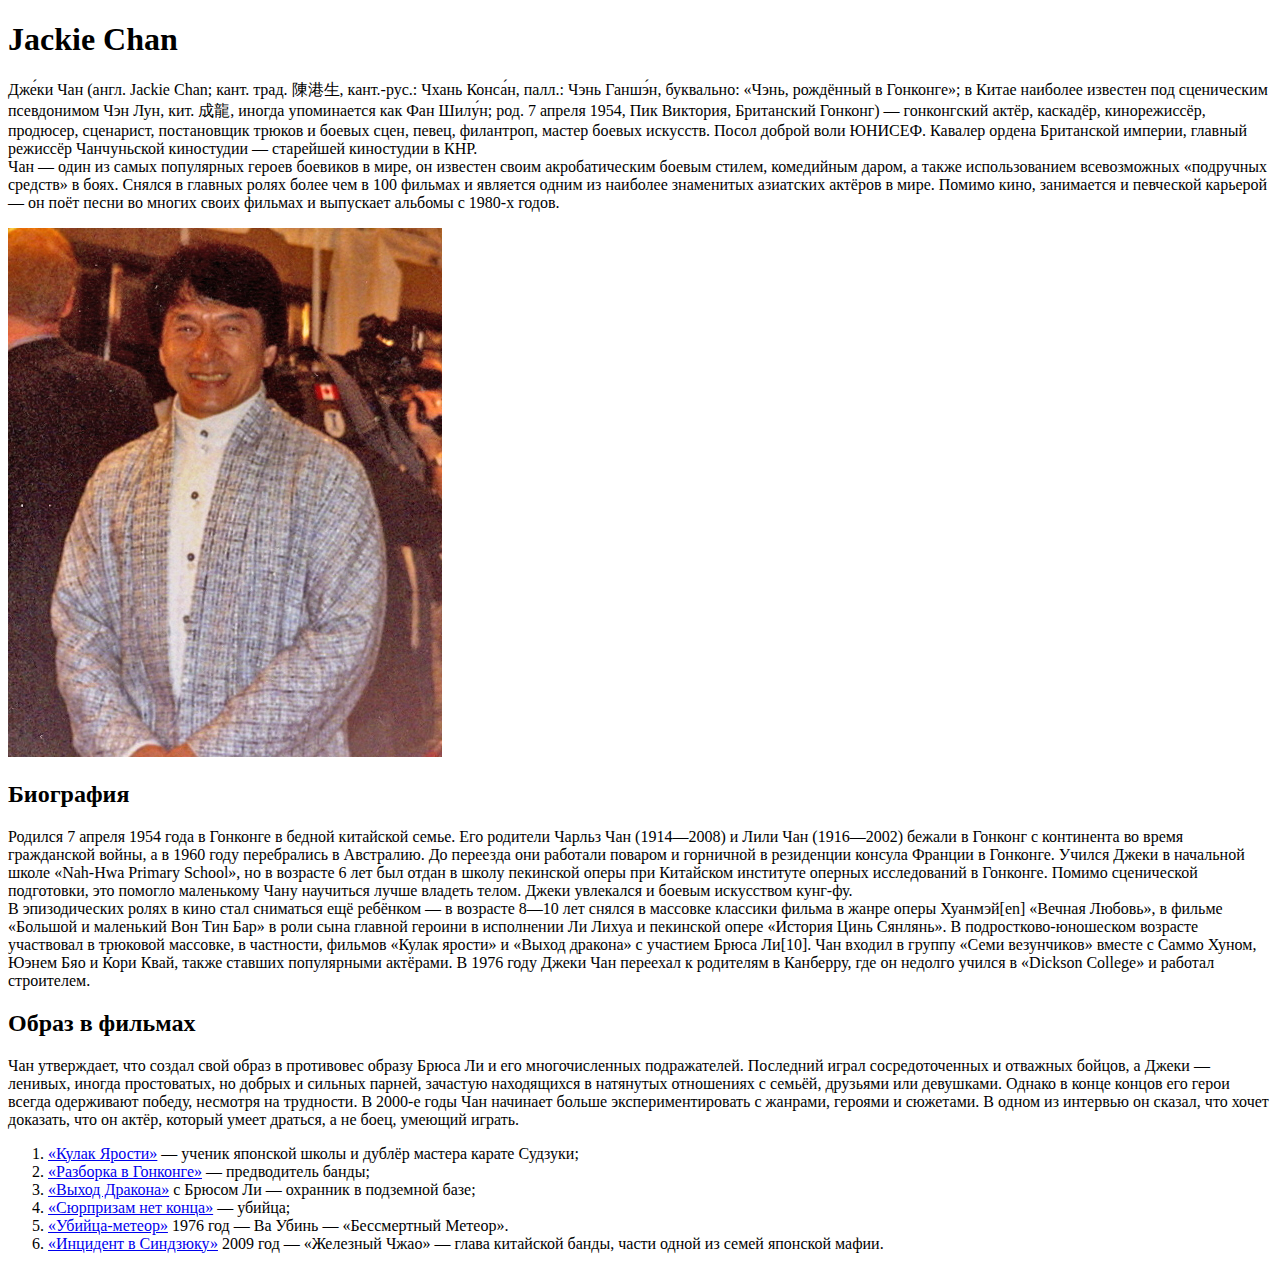
<file: hw1/index.html>
<!DOCTYPE html>
<html lang="en">
<head>
    <meta charset="UTF-8">
    <title>History by Jackie Chan</title>
</head>
<body>
<h1>Jackie Chan</h1>
<p>Дже́ки Чан (англ. Jackie Chan; кант. трад. 陳港生, кант.-рус.: Чхань Конса́н, палл.: Чэнь Ганшэ́н, буквально: «Чэнь, рождённый в Гонконге»; в Китае наиболее известен под сценическим псевдонимом Чэн Лун, кит. 成龍, иногда упоминается как Фан Шилу́н; род. 7 апреля 1954, Пик Виктория, Британский Гонконг) — гонконгский актёр, каскадёр, кинорежиссёр, продюсер, сценарист, постановщик трюков и боевых сцен, певец, филантроп, мастер боевых искусств. Посол доброй воли ЮНИСЕФ. Кавалер ордена Британской империи, главный режиссёр Чанчуньской киностудии — старейшей киностудии в КНР.<br>
Чан — один из самых популярных героев боевиков в мире, он известен своим акробатическим боевым стилем, комедийным даром, а также использованием всевозможных «подручных средств» в боях. Снялся в главных ролях более чем в 100 фильмах и является одним из наиболее знаменитых азиатских актёров в мире. Помимо кино, занимается и певческой карьерой — он поёт песни во многих своих фильмах и выпускает альбомы с 1980-х годов.</p>
<img src="img/Jackie_Chan_TIFF_2005.jpg" alt="Tiff festival">

<h2>Биография</h2>
<p>Родился 7 апреля 1954 года в Гонконге в бедной китайской семье. Его родители Чарльз Чан (1914—2008) и Лили Чан (1916—2002) бежали в Гонконг с континента во время гражданской войны, а в 1960 году перебрались в Австралию. До переезда они работали поваром и горничной в резиденции консула Франции в Гонконге.
Учился Джеки в начальной школе «Nah-Hwa Primary School», но в возрасте 6 лет был отдан в школу пекинской оперы при Китайском институте оперных исследований в Гонконге. Помимо сценической подготовки, это помогло маленькому Чану научиться лучше владеть телом. Джеки увлекался и боевым искусством кунг-фу.<br>
В эпизодических ролях в кино стал сниматься ещё ребёнком — в возрасте 8—10 лет снялся в массовке классики фильма в жанре оперы Хуанмэй[en] «Вечная Любовь», в фильме «Большой и маленький Вон Тин Бар» в роли сына главной героини в исполнении Ли Лихуа и пекинской опере «История Цинь Сянлянь». В подростково-юношеском возрасте участвовал в трюковой массовке, в частности, фильмов «Кулак ярости» и «Выход дракона» с участием Брюса Ли[10]. Чан входил в группу «Семи везунчиков» вместе с Саммо Хуном, Юэнем Бяо и Кори Квай, также ставших популярными актёрами.
В 1976 году Джеки Чан переехал к родителям в Канберру, где он недолго учился в «Dickson College» и работал строителем.</p>
<h2>Образ в фильмах</h2>
<p>Чан утверждает, что создал свой образ в противовес образу Брюса Ли и его многочисленных подражателей. Последний играл сосредоточенных и отважных бойцов, а Джеки — ленивых, иногда простоватых, но добрых и сильных парней, зачастую находящихся в натянутых отношениях с семьёй, друзьями или девушками. Однако в конце концов его герои всегда одерживают победу, несмотря на трудности.
В 2000-е годы Чан начинает больше экспериментировать с жанрами, героями и сюжетами. В одном из интервью он сказал, что хочет доказать, что он актёр, который умеет драться, а не боец, умеющий играть.</p>
<ol>
    <li><a href="https://ru.wikipedia.org/wiki/Кулак_ярости">«Кулак Ярости»</a> — ученик японской школы и дублёр мастера карате Судзуки;</li>
    <li><a href="https://ru.wikipedia.org/wiki/Разборка_в_Гонконге">«Разборка в Гонконге»</a> — предводитель банды;</li>
    <li><a href="https://ru.wikipedia.org/wiki/Выход_дракона">«Выход Дракона»</a> с Брюсом Ли — охранник в подземной базе;</li>
    <li><a href="https://ru.wikipedia.org/wiki/Сюрпризам_нет_конца">«Сюрпризам нет конца»</a> — убийца;</li>
    <li><a href="https://ru.wikipedia.org/wiki/Метеор-убийца">«Убийца-метеор»</a> 1976 год — Ва Убинь — «Бессмертный Метеор».</li>
    <li><a href="https://ru.wikipedia.org/wiki/Инцидент_в_Синдзюку">«Инцидент в Синдзюку»</a> 2009 год — «Железный Чжао» — глава китайской банды, части одной из семей японской мафии.</li>
</ol>
</body>
</html>
</file>
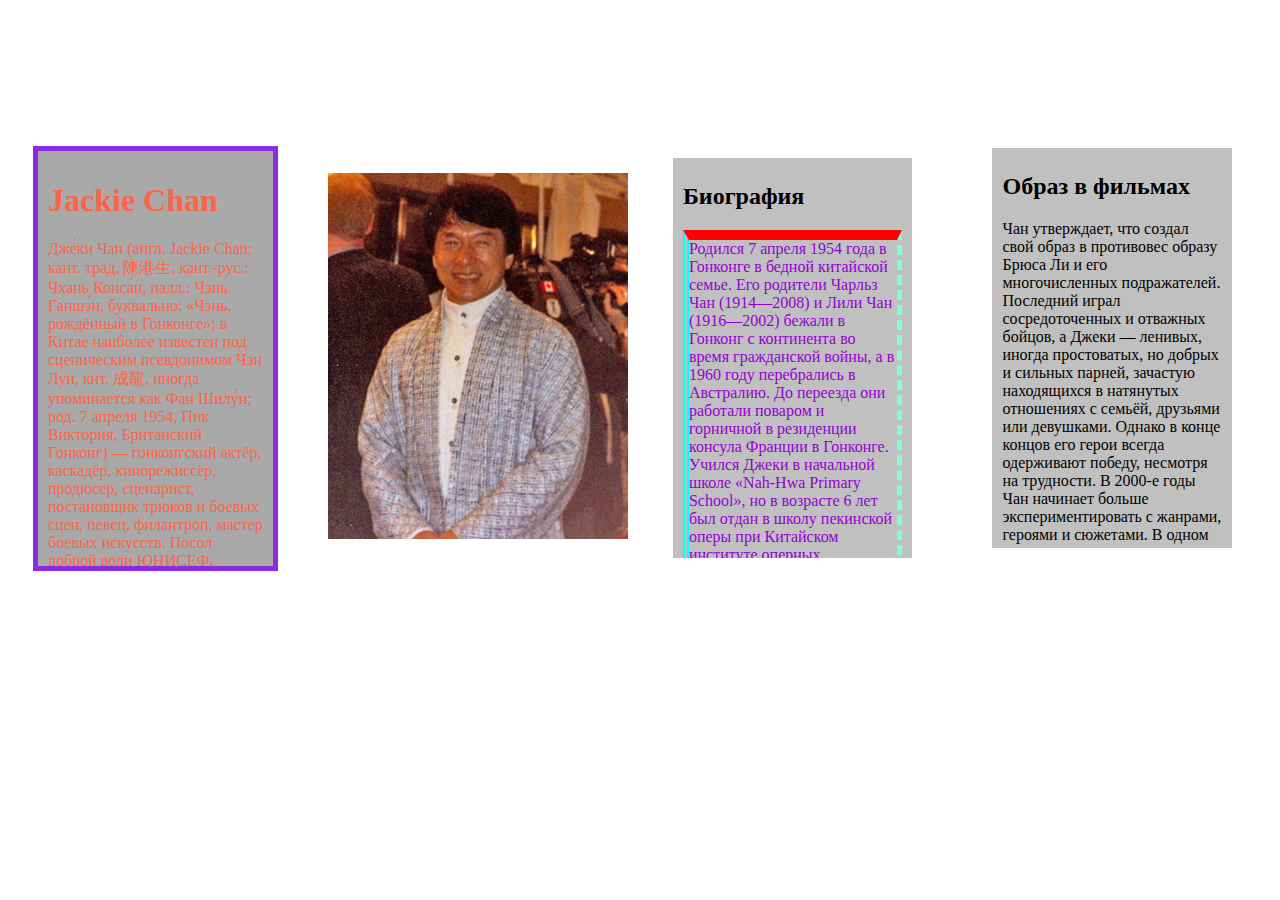
<file: hw2/index.html>
<!DOCTYPE html>
<html lang="en">
<head>
    <meta charset="UTF-8">
    <title>HomeWork</title>
    <link rel="stylesheet" href="style.css">
</head>
<body>
<div class="father">
<div class="header"><h1>Jackie Chan</h1>
    <p>Дже́ки Чан (англ. Jackie Chan; кант. трад. 陳港生, кант.-рус.: Чхань Конса́н, палл.: Чэнь Ганшэ́н, буквально: «Чэнь,
        рождённый в Гонконге»; в Китае наиболее известен под сценическим псевдонимом Чэн Лун, кит. 成龍, иногда
        упоминается как Фан Шилу́н; род. 7 апреля 1954, Пик Виктория, Британский Гонконг) — гонконгский актёр, каскадёр,
        кинорежиссёр, продюсер, сценарист, постановщик трюков и боевых сцен, певец, филантроп, мастер боевых искусств.
        Посол доброй воли ЮНИСЕФ. Кавалер ордена Британской империи, главный режиссёр Чанчуньской киностудии — старейшей
        киностудии в КНР.<br>
        Чан — один из самых популярных героев боевиков в мире, он известен своим акробатическим боевым стилем,
        комедийным даром, а также использованием всевозможных «подручных средств» в боях. Снялся в главных ролях более
        чем в 100 фильмах и является одним из наиболее знаменитых азиатских актёров в мире. Помимо кино, занимается и
        певческой карьерой — он поёт песни во многих своих фильмах и выпускает альбомы с 1980-х годов.</p></div>
       <div style="margin: 25px"> <img width="300px" src="img/Jackie_Chan_TIFF_2005.jpg" alt="Tiff festival"></div>

<div class="biography"><h2>Биография</h2>
    <p id="target">Родился 7 апреля 1954 года в Гонконге в бедной китайской семье. Его родители Чарльз Чан (1914—2008) и Лили Чан
        (1916—2002) бежали в Гонконг с континента во время гражданской войны, а в 1960 году перебрались в Австралию. До
        переезда они работали поваром и горничной в резиденции консула Франции в Гонконге.
        Учился Джеки в начальной школе «Nah-Hwa Primary School», но в возрасте 6 лет был отдан в школу пекинской оперы
        при Китайском институте оперных исследований в Гонконге. Помимо сценической подготовки, это помогло маленькому
        Чану научиться лучше владеть телом. Джеки увлекался и боевым искусством кунг-фу.<br>
        В эпизодических ролях в кино стал сниматься ещё ребёнком — в возрасте 8—10 лет снялся в массовке классики фильма
        в жанре оперы Хуанмэй[en] «Вечная Любовь», в фильме «Большой и маленький Вон Тин Бар» в роли сына главной
        героини в исполнении Ли Лихуа и пекинской опере «История Цинь Сянлянь». В подростково-юношеском возрасте
        участвовал в трюковой массовке, в частности, фильмов «Кулак ярости» и «Выход дракона» с участием Брюса Ли[10].
        Чан входил в группу «Семи везунчиков» вместе с Саммо Хуном, Юэнем Бяо и Кори Квай, также ставших популярными
        актёрами.
        В 1976 году Джеки Чан переехал к родителям в Канберру, где он недолго учился в «Dickson College» и работал
        строителем.</p></div>
<div class="role"><h2>Образ в фильмах</h2>
    <p>Чан утверждает, что создал свой образ в противовес образу Брюса Ли и его многочисленных подражателей. Последний
        играл сосредоточенных и отважных бойцов, а Джеки — ленивых, иногда простоватых, но добрых и сильных парней,
        зачастую находящихся в натянутых отношениях с семьёй, друзьями или девушками. Однако в конце концов его герои
        всегда одерживают победу, несмотря на трудности.
        В 2000-е годы Чан начинает больше экспериментировать с жанрами, героями и сюжетами. В одном из интервью он
        сказал, что хочет доказать, что он актёр, который умеет драться, а не боец, умеющий играть.</p>
    <ol>
        <li><a href="https://ru.wikipedia.org/wiki/Кулак_ярости">«Кулак Ярости»</a> — ученик японской школы и дублёр
            мастера карате Судзуки;
        </li>
        <li><a href="https://ru.wikipedia.org/wiki/Разборка_в_Гонконге">«Разборка в Гонконге»</a> — предводитель банды;
        </li>
        <li><a href="https://ru.wikipedia.org/wiki/Выход_дракона">«Выход Дракона»</a> с Брюсом Ли — охранник в подземной
            базе;
        </li>
        <li><a href="https://ru.wikipedia.org/wiki/Сюрпризам_нет_конца">«Сюрпризам нет конца»</a> — убийца;</li>
        <li><a href="https://ru.wikipedia.org/wiki/Метеор-убийца">«Убийца-метеор»</a> 1976 год — Ва Убинь — «Бессмертный
            Метеор».
        </li>
        <li><a href="https://ru.wikipedia.org/wiki/Инцидент_в_Синдзюку">«Инцидент в Синдзюку»</a> 2009 год — «Железный
            Чжао» — глава китайской банды, части одной из семей японской мафии.
        </li>
    </ol>
</div>
    </div>
</body>
</html>
</file>
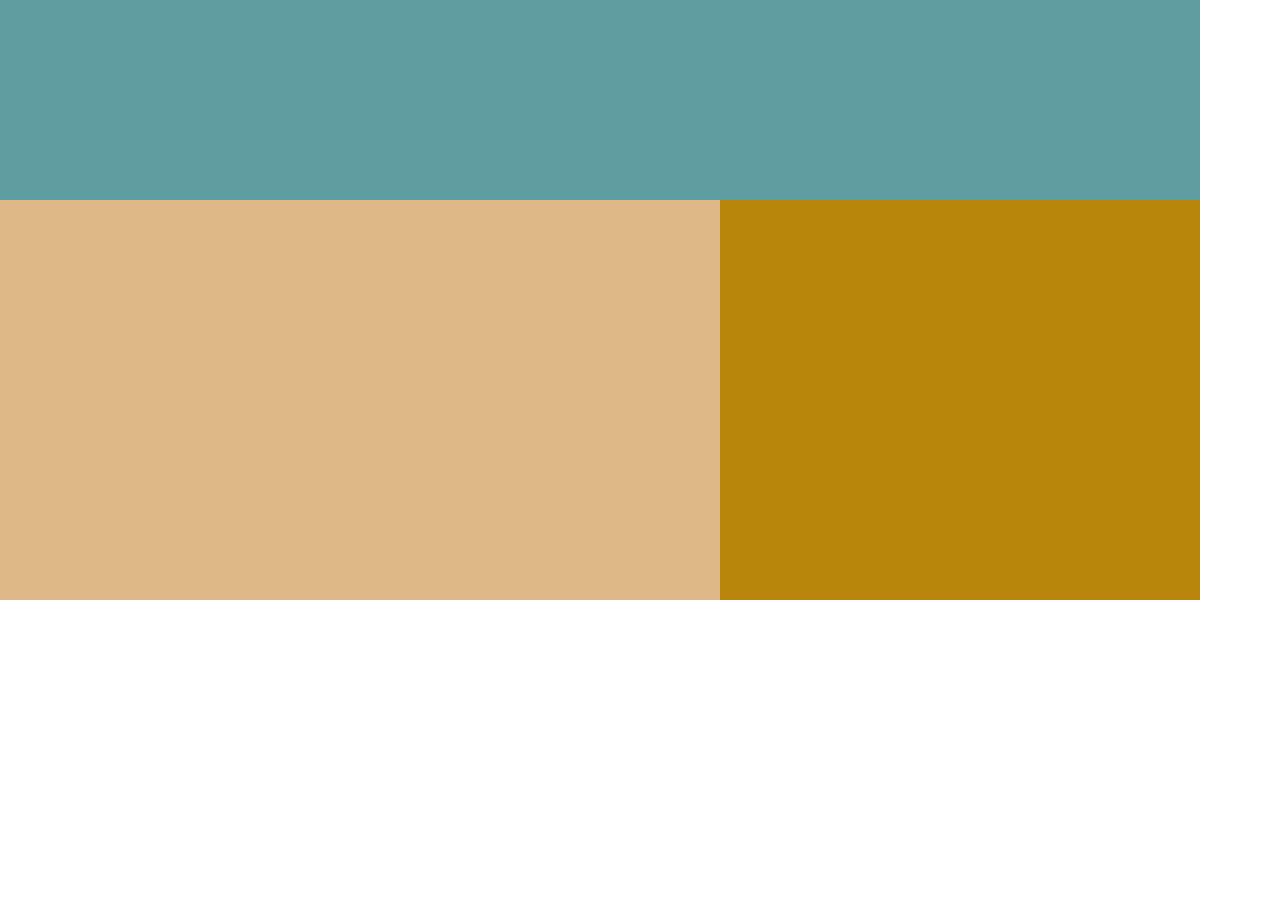
<file: hw3/index.html>
<!DOCTYPE html>
<html lang="en">
<head>
    <meta charset="UTF-8">
    <title>Home Work bloks</title>
    <style>
        *{ margin: 0}
        .father{
            width: 1200px;
            height: 600px;
            background: silver;
        }
        .content{
            display: flex;
        }
        .a{
            width: 100%;
            height: 200px;
            background: cadetblue;
        }
        .b{
            width: 60%;
            height: 400px;
            background: burlywood;

        }
        .c {
            width: 40%;
            height: 400px;
            background: darkgoldenrod;
        }
    </style>
</head>
<body>
<div class="father">
    <div class="a"></div>
    <div class="content">
        <div class="b"></div>
        <div class="c"></div>
    </div>

</div>
</body>
</html>
</file>
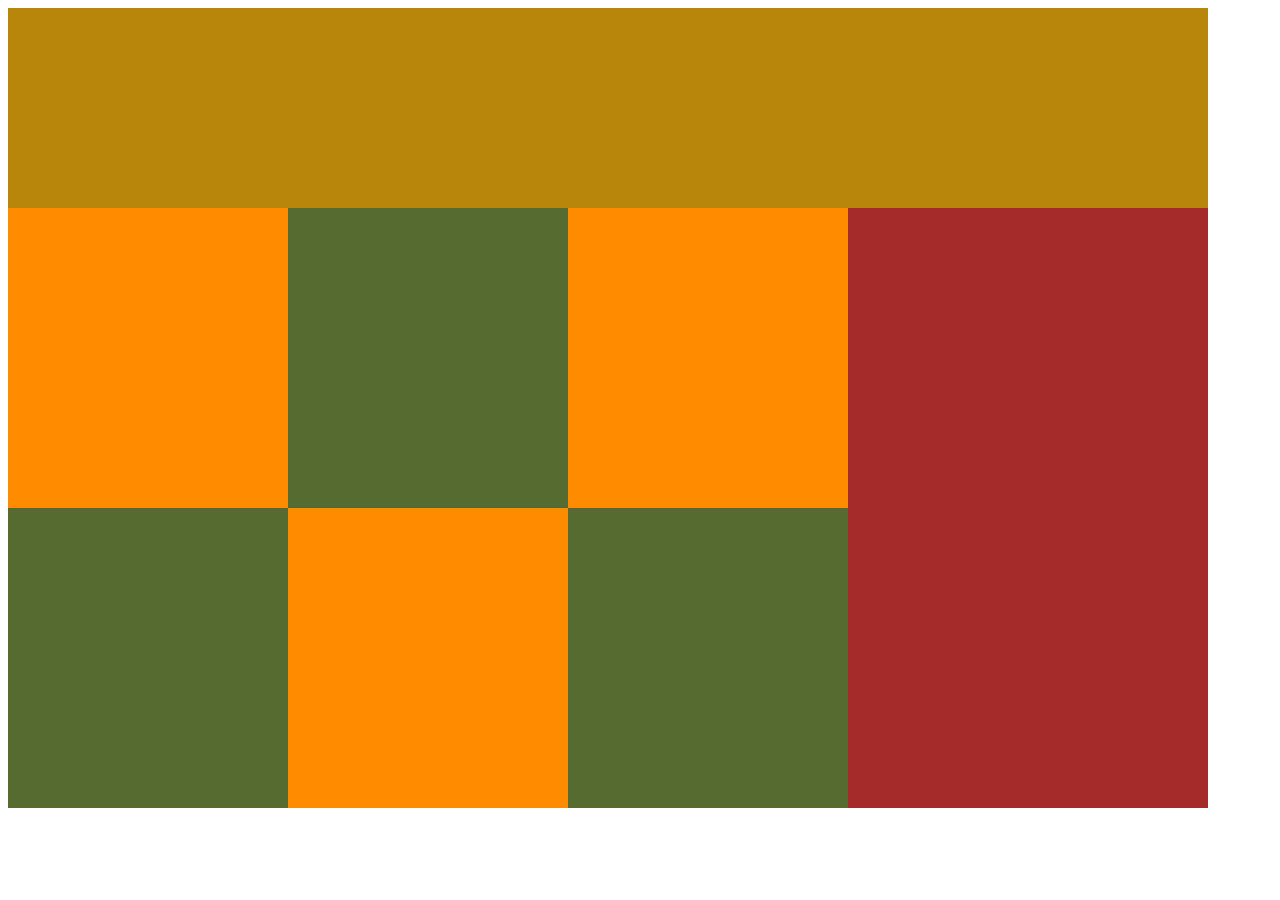
<file: hw3/task2.html>
<!DOCTYPE html>
<html lang="en">
<head>
    <meta charset="UTF-8">
    <title>Home work 3Task2</title>
    <style>
        .father{
            width: 1200px;
            height: 800px;
            background: silver;
        }
        .a {
            width: 100%;
            height: 200px;
            background: darkgoldenrod;
        }
        .content {
            display: flex;
        }
        .box1 {
            width: 70%;
            height: 600px;
            background: cadetblue;
            display: flex;
            flex-wrap: wrap;
        }
        .box2 {
            width: 30%;
            height: 600px;
            background: brown;

        }
        .item1 {
            width: 280px;
            height: 50%;
            background: darkolivegreen;
       }
        .item2 {
            width: 280px;
            height: 50%;
            background: darkorange;
        }
   </style>
</head>
<body>
<div class="father">
    <div class="a"></div>
    <div class="content">
        <div class="box1">
            <div class="item2"></div>
            <div class="item1"></div>
            <div class="item2"></div>
            <div class="item1"></div>
            <div class="item2"></div>
            <div class="item1"></div>
        </div>
        <div class="box2"></div>
    </div>
</div>


</body>
</html>
</file>
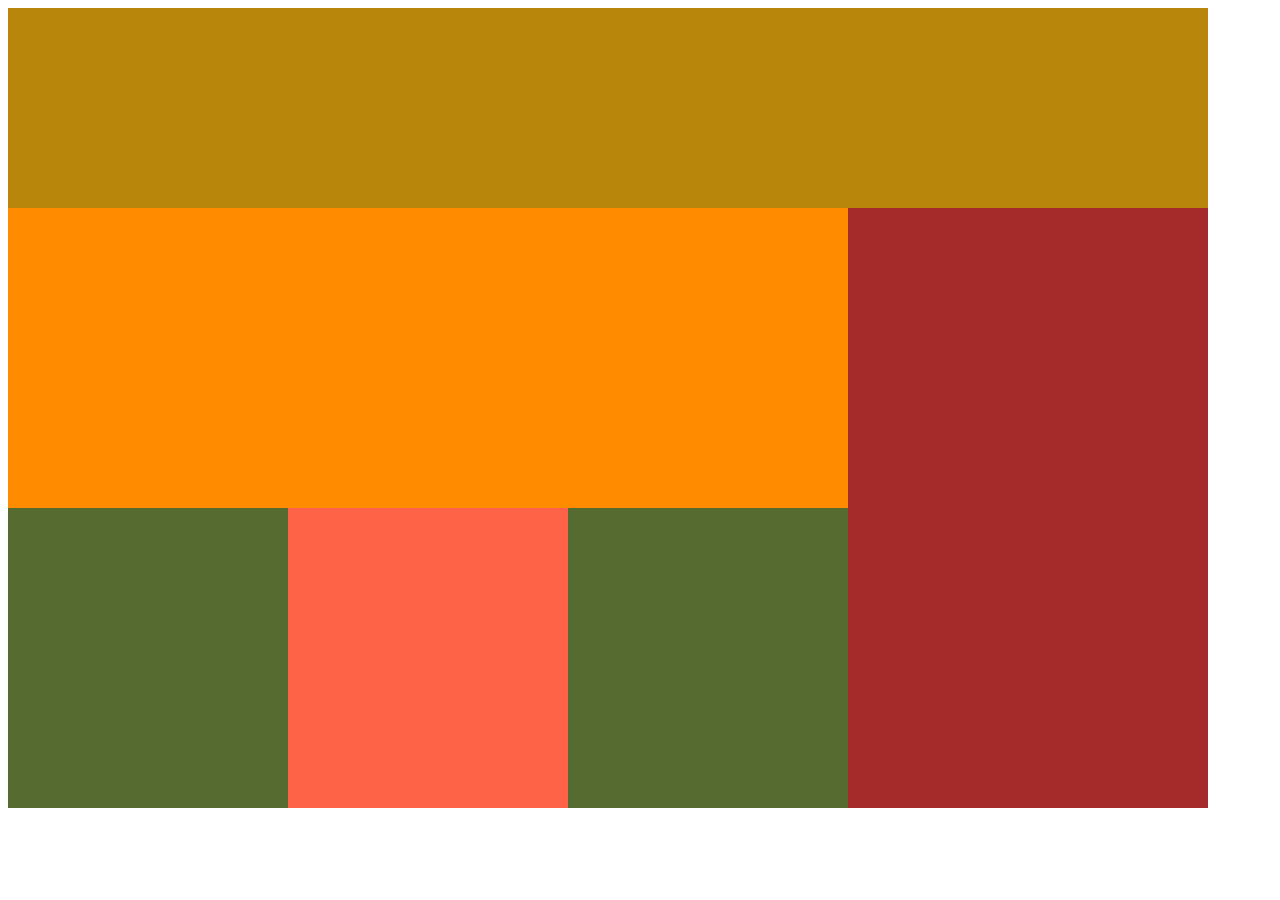
<file: hw3/task3.html>
<!DOCTYPE html>
<html lang="en">
<head>
    <meta charset="UTF-8">
    <title>Home work 3Task3</title>
    <style>
        .father{
            width: 1200px;
            height: 800px;
            background: silver;
        }
        .a {
            width: 100%;
            height: 200px;
            background: darkgoldenrod;
        }
        .content {
            display: flex;
        }
        .box1 {
            width: 70%;
            height: 600px;
            background: cadetblue;
            display: flex;
            flex-wrap: wrap;
        }
        .box2 {
            width: 30%;
            height: 600px;
            background: brown;

        }
        .item1 {
            width: 280px;
            height: 300px;
            background: darkolivegreen;
       }
        .item2 {
            width: 280px;
            height: 300px;
            background: tomato;
       }
        .b{
            width: 100%;
            height: 50%;
            background: darkorange;
        }
        .inbox {
            display: flex;


        }
   </style>
</head>
<body>
<div class="father">
    <div class="a"></div>
    <div class="content">
        <div class="box1">
            <div class="b"></div>
            <div class="inbox">
                <div class="item1"></div>
                <div class="item2"></div>
                <div class="item1"></div>
            </div>
        </div>
        <div class="box2"></div>
    </div>
</div>


</body>
</html>
</file>
<file: hw2/style.css>
.header {
    width: 500px;
    height: 425px;
    border: 5px solid blueviolet;
    padding: 10px;
    background: darkgray;
    color: tomato;
    box-sizing: border-box;
    margin: 25px;
    overflow: hidden;
}
/*.image{*/
/*    width: 300px;}*/
.biography {
    width: 500px;
    height: 400px;
    padding: 5px 10px;
    background: silver;
    box-sizing: border-box;
    overflow: auto;
    margin: 30px 20px 30px 20px;
}

.biography>p{
    color: darkviolet;
}
#target{
    border-top: 10px solid red;
    border-right: 5px aquamarine dashed;
    border-left: 6px aqua double;
    border-bottom: 7px dotted brown;
}
.role {
    width: 500px;
    height: 400px;
    padding: 5px 10px;
    background: silver;
    box-sizing: border-box;
    overflow: auto;
    margin-top: 30px;
    margin-right: 40px;
    margin-bottom: 50px;
    margin-left: 60px;
}
.father {
    height: 700px;
    display: flex;
    justify-content: start;
    align-items: center;
}
</file>
